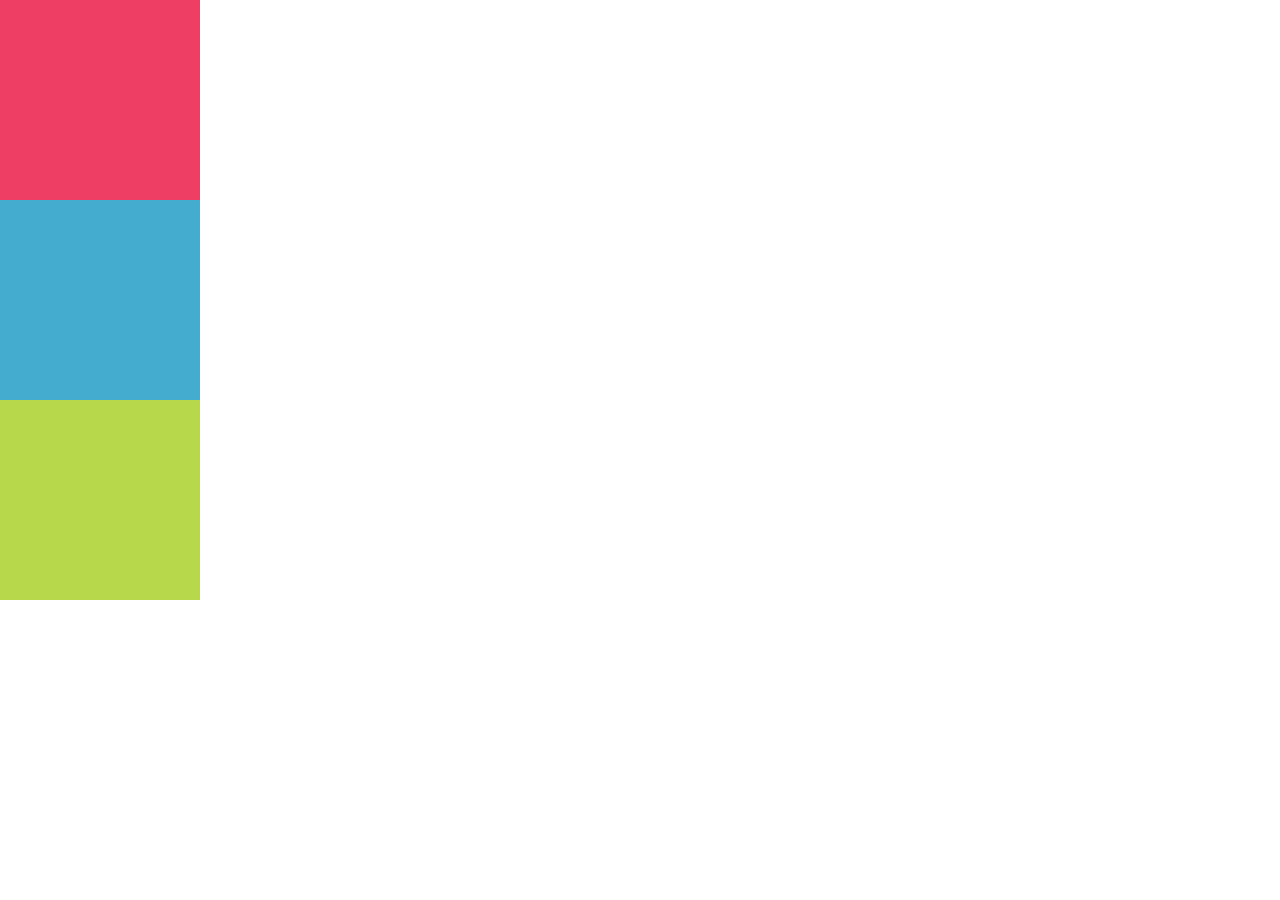
<file: parte1/index.html>
<!DOCTYPE html>
<html lang="en">
<head>
	<meta charset="UTF-8">
	<link rel="stylesheet" type="text/css" href="css/main.css">
	<title>Document</title>
</head>
<body>
    <div class="caja roja"></div>
    <div class="caja azul"></div>
    <div class="caja verde"></div>
</body>
</html>
</file>
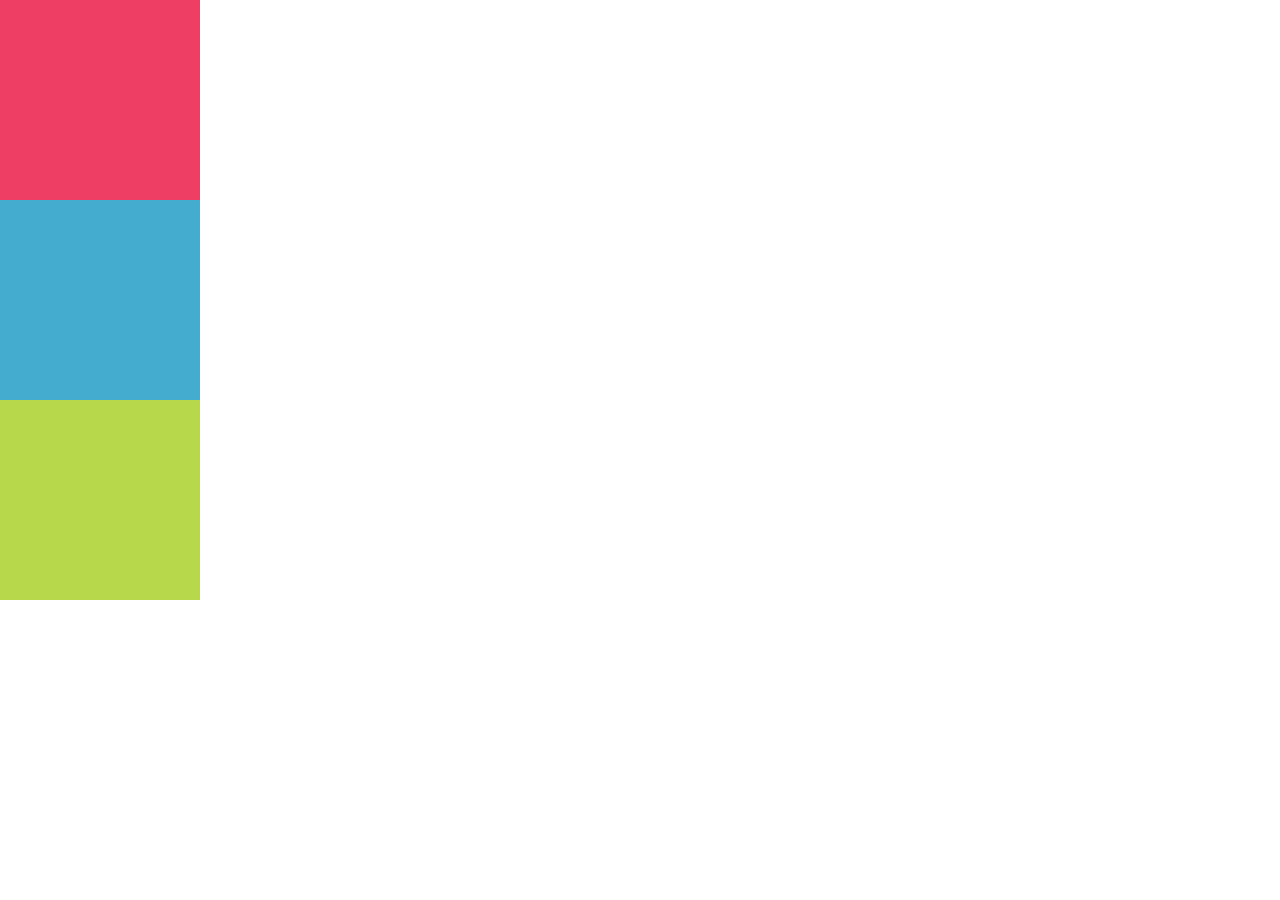
<file: parte2/index.html>
<!DOCTYPE html>
<html lang="en">
<head>
	<meta charset="UTF-8">
	<link rel="stylesheet" type="text/css" href="css/main.css">
	<title>Document</title>
</head>
<body>
    <div class="caja roja"></div>
    <div class="caja azul"></div>
    <div class="caja verde"></div>
</body>
</html>
</file>
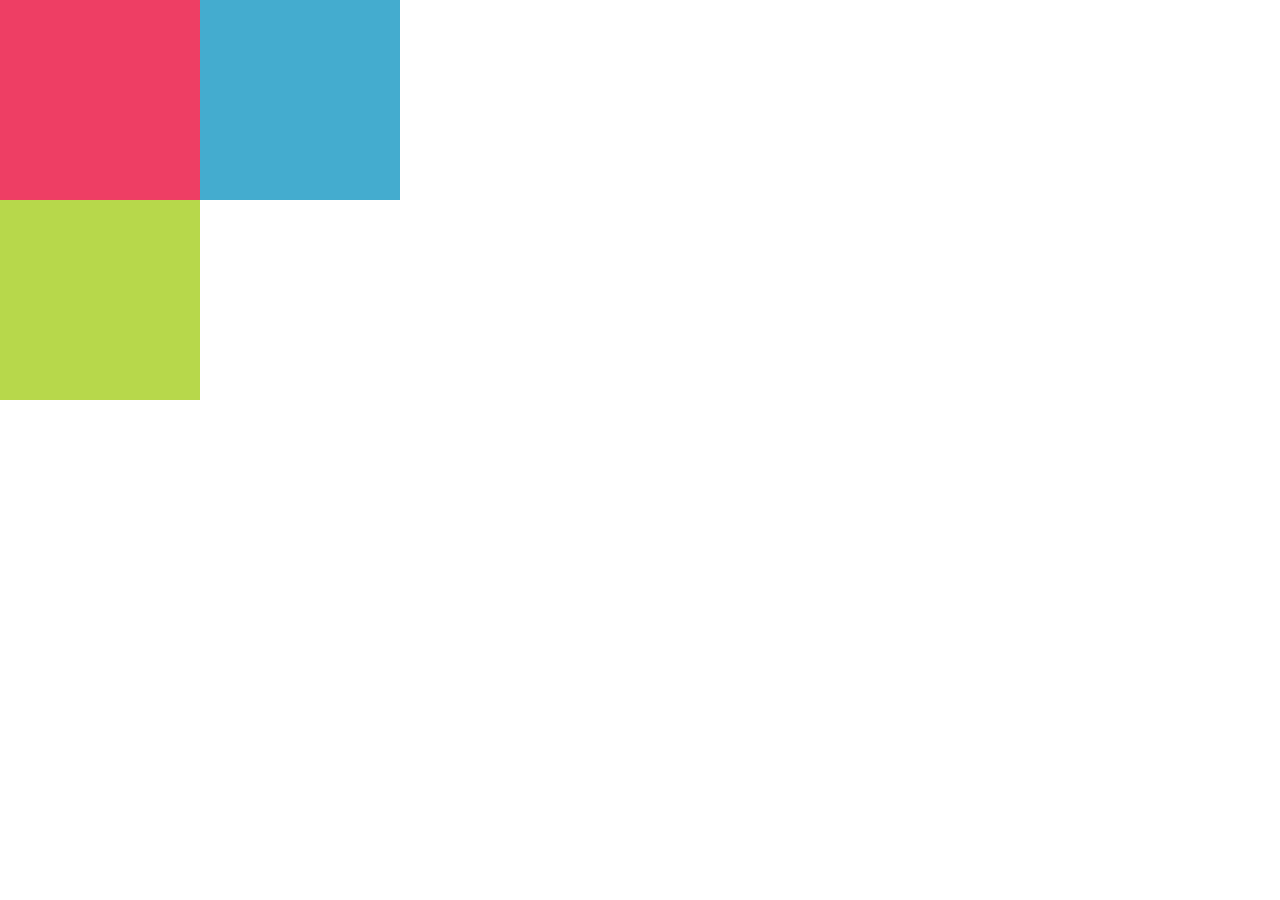
<file: parte4/index.html>
<!DOCTYPE html>
<html lang="en">
<head>
	<meta charset="UTF-8">
	<link rel="stylesheet" type="text/css" href="css/main.css">
	<title>Document</title>
</head>
<body>
    <div class="caja roja">
    <div class="caja azul"></div>
	</div>
    <div class="caja verde"></div>
</body>
</html>
</file>
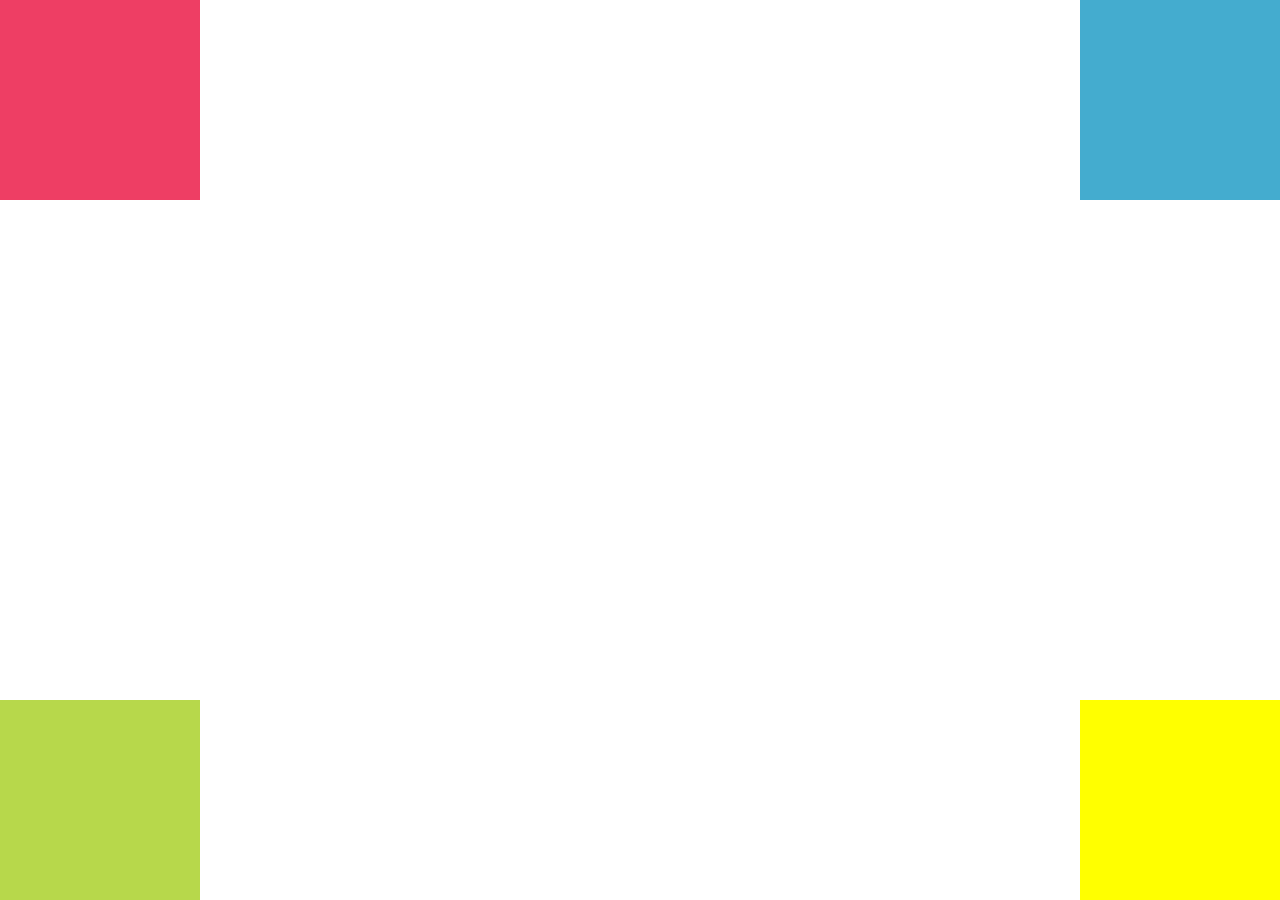
<file: parte5/index.html>
<!DOCTYPE html>
<html lang="en">
<head>
	<meta charset="UTF-8">
	<link rel="stylesheet" type="text/css" href="css/main.css">
	<title>Document</title>
</head>
<body>
    <div class="caja roja"></div>
    <div class="caja azul"></div>
    <div class="caja verde"></div>
    <div class="caja amarilla"></div>
</body>
</html>
</file>
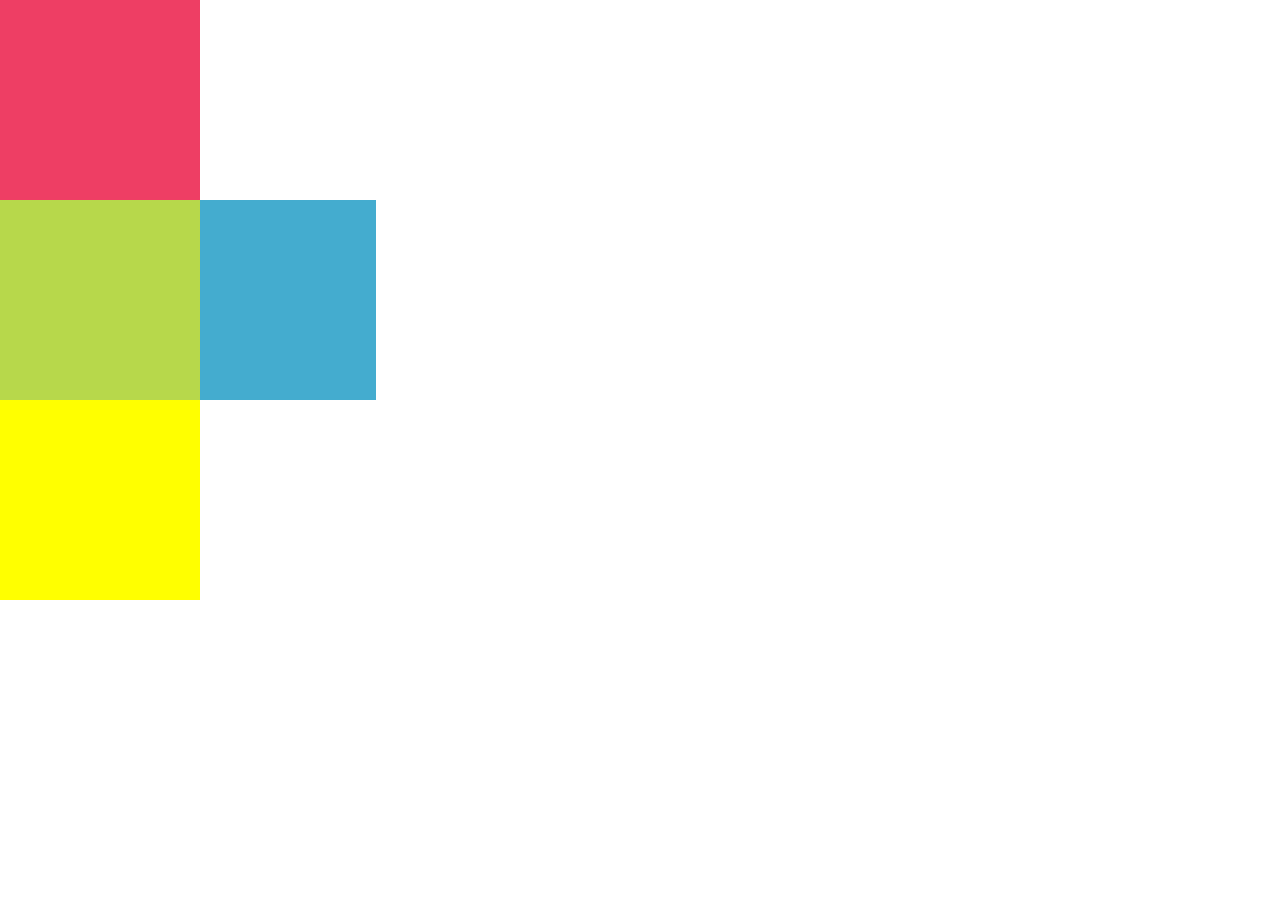
<file: parte6/index.html>
<!DOCTYPE html>
<html lang="en">
<head>
	<meta charset="UTF-8">
	<link rel="stylesheet" type="text/css" href="css/main.css">
	<title>Document</title>
</head>
<body>
    <div class="caja roja"></div>
    <div class="caja azul"></div>
    <div class="caja verde"></div>
    <div class="caja amarilla"></div>
</body>
</html>
</file>
<file: parte1/css/main.css>
body{
	margin:0;
	padding: 0;
}
.caja {
	width:200px;
	height:200px;
	position:static;
}
.roja{
	background-color: #ee3e64;
}
.azul{
	background-color: #44accf;
}
.verde{
	background-color: #b7d84b;
}
</file>
<file: parte2/css/main.css>
body{
	margin:0;
	padding: 0;
}
.caja {
	width:200px;
	height:200px;
	position:relative;
}
.roja{
	background-color: #ee3e64;
}
.azul{
	background-color: #44accf;
	left:200 px;
}
.verde{
	background-color: #b7d84b;
}
</file>
<file: parte4/css/main.css>
body{
	margin:0;
	padding: 0;
}
.caja {
	width:200px;
	height:200px;
	position:relative;
}
.roja{
	background-color: #ee3e64;
 }
.azul{
	background-color: #44accf;
 	left: 200px;
 }
 	
.verde{
	background-color: #b7d84b;
}
</file>
<file: parte5/css/main.css>
body{
	margin:0;
	padding: 0;
}
.caja {
	width:200px;
	height:200px;
	position:absolute;
}
.roja{
	background-color: #ee3e64;
	left: 0;
	top: 0;
}
.azul{
	background-color: #44accf;
	right: 0;
	top: 0;
}
.verde{
	background-color: #b7d84b;
	left:0;
	bottom:0;
}
.amarilla{
	background-color: #FFFF00;
	right: 0;
	bottom: 0;
}
</file>
<file: parte6/css/main.css>
body{
	margin:0;
	padding: 0;
}
.caja {
	width:200px;
	height:200px;
	position: relative;
}
.roja{
	background-color: #ee3e64;	
	position:relative;
	left:0;
	top:0;
}
.azul{
	background-color: #44accf;
	position: absolute;
	right:70.6%;
    top: 200px;
}

.verde{
	background-color: #b7d84b;
	position:relative;
	left:0;
	bottom:0:;
}
.amarilla{
	background-color: #FFFF00;
	position: relative;
	right:0;
	bottom:0;
}
</file>
